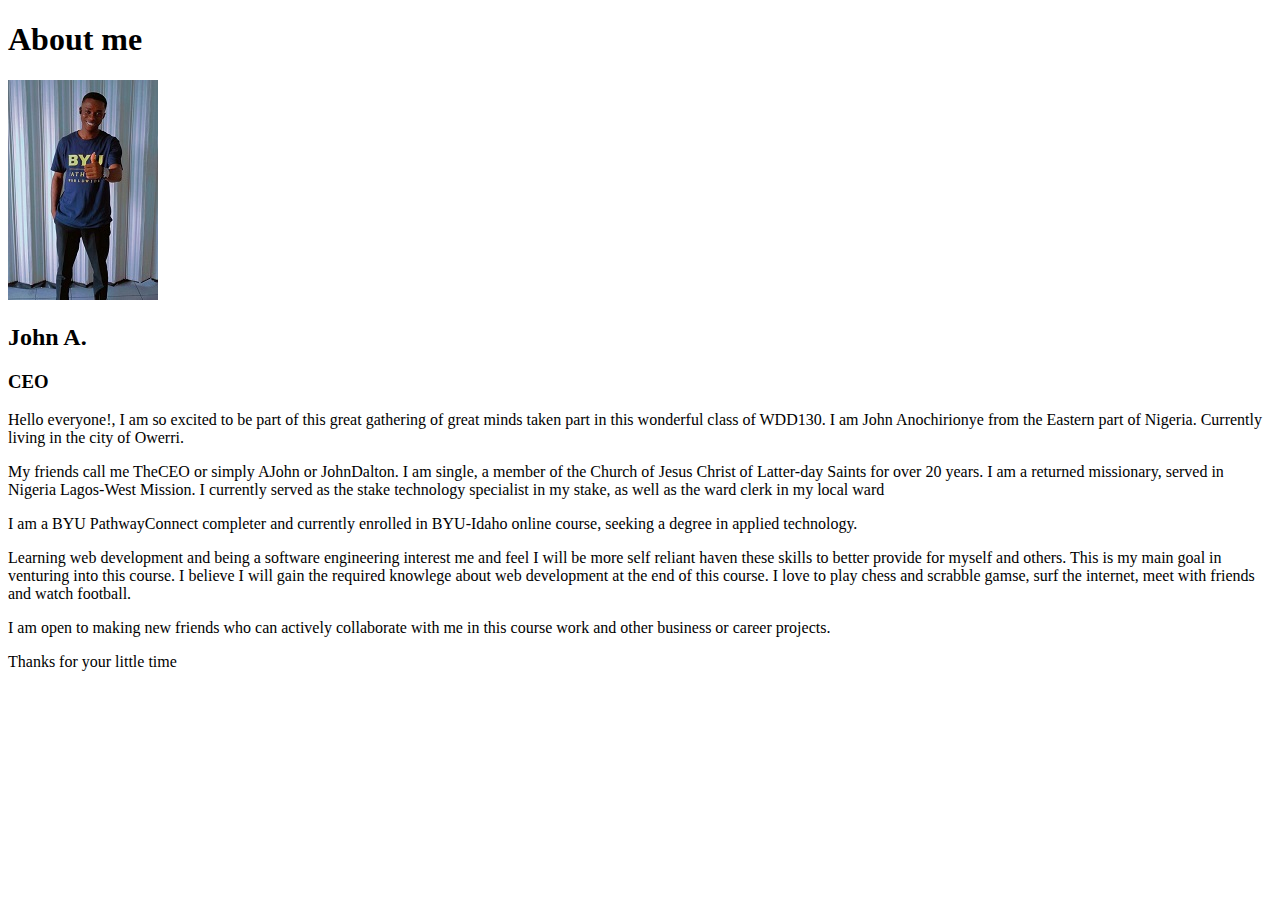
<file: aboutme/index.html>
<!DOCTYPE html>
<html lang="en">

<head>
    <meta charset="UTF-8">
    <meta http-equiv="X-UA-Compatible" content="IE=edge">
    <meta name="viewport" content="width=device-width, initial-scale=1.0">
    <title>All About Me</title>
</head>

<body>
    <h1>About me</h1>
    <img alt="Image of me?" src="images/byupics.jpeg">
    <h2>John A.</h2>
    <h3>CEO</h3>
    <p>Hello everyone!, I am so excited to be part of this great gathering of great minds taken part in this wonderful
        class of WDD130. I am John Anochirionye from the Eastern part of Nigeria. Currently living in the city of
        Owerri.</p> My friends call me TheCEO or simply AJohn or JohnDalton. I am single, a member of the Church of
    Jesus Christ of Latter-day Saints for over 20 years. I am a returned missionary, served in Nigeria Lagos-West
    Mission. I currently served as the stake technology specialist in my stake, as well as the ward clerk in my local
    ward</p>
    <p>I am a BYU PathwayConnect completer and currently enrolled in BYU-Idaho online course, seeking a degree in
        applied technology.</p> Learning web development and being a software engineering interest me and feel I will be
    more self reliant haven these skills to better provide for myself and others. This is my main goal in venturing into
    this course. I believe I will gain the required knowlege about web development at the end of this course. I love to
    play chess and scrabble gamse, surf the internet, meet with friends and watch football.</p>
    <p>I am open to making new friends who can actively collaborate with me in this course work and other business or
        career projects.</p>
    <p>Thanks for your little time</p>
</body>

</html>
</file>
